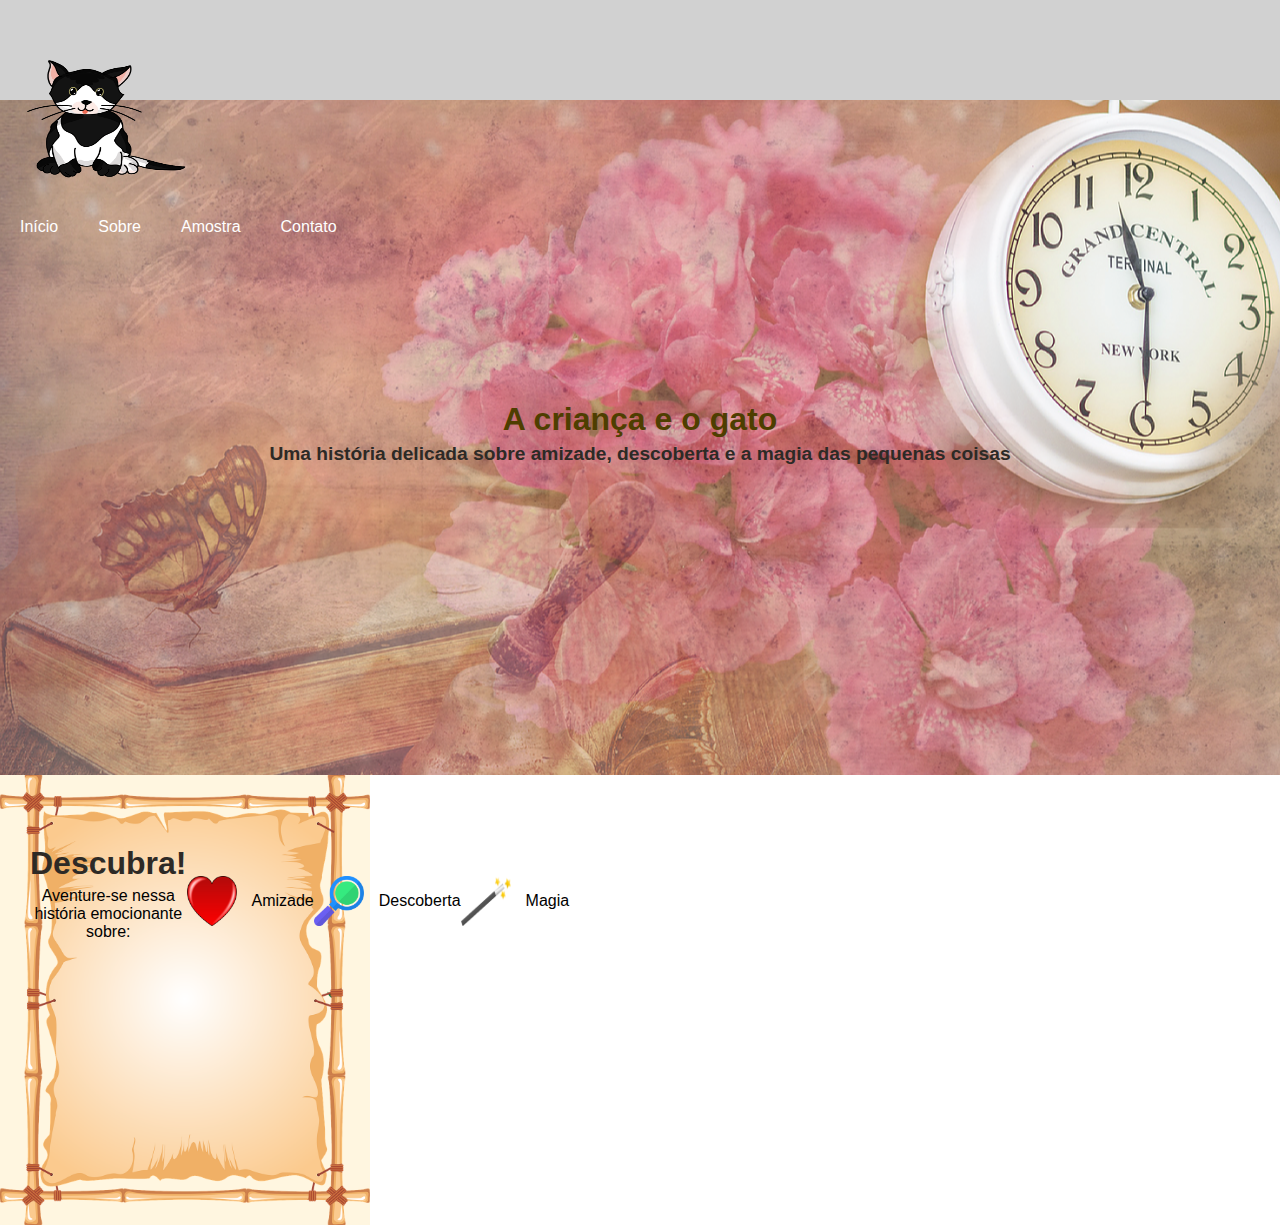
<file: index.html>
<!DOCTYPE html>
<html lang="pt-br">

<head>
    <meta charset="UTF-8">
    <meta name="viewport" content="width=device-width, initial-scale=1.0">
    <title>A criança e o gato</title>
    <meta name="description" content="Livro">
    <link rel="shortcut icon" href="./img/(ze)livro.png" type="image/x-icon">

    <link rel="preconnect" href="https://fonts.googleapis.com">
    <link rel="preconnect" href="https://fonts.gstatic.com" crossorigin>
    <link
        href="https://fonts.googleapis.com/css2?family=Inter:ital,opsz,wght@0,14..32,100..900;1,14..32,100..900&family=Roboto:ital,wght@0,100..900;1,100..900&display=swap"
        rel="stylesheet">
    <link rel="stylesheet" href="style.css">
</head>

<!--||||||||||||||||||||||||||||||||||||||||||||||||||||||||||||||||||||||||||||||||||||||||||||||||||||||||||||| -->

<body>
<!--CABEÇALHO-->
    <header class="container">
<!-- Classe usada no layout para definir largura maxima -->
        <div class="layout">
<!--LOGO (div.logo - img <enter>)-->
            <div class="logo">
                <img src="./img/logo.png" alt="Gatinhofofo">
            </div>
<!--FIM - LOGO-->
<!--MENU-->
            <nav>
                <input type="checkbox" id="check">
                <label
                    for="check">&#x268c;
                </label>
<!--ul>li*4>a-->
                <ul>
                    <li><a href="#">Início</a></li>
                    <li><a href="#">Sobre</a></li>
                    <li><a href="#">Amostra</a></li>
                    <li><a href="#">Contato</a></li>
                </ul>
            </nav>
        </div>
<!--FIM - MENU-->
    </header>
<!--FIM - CABEÇALHO-->
<!--PRINCIPAL-->
    <main>
        <div class="container">
            <h1>A criança e o gato</h1>
            <h2>Uma história delicada sobre amizade, descoberta e a magia das pequenas coisas</h2>
        </div>
    </main>
<!--FIM - PRINCIPAL-->
<!--DESTAQUE-->
    <section id="destaque">
        <div class="container">
            <!--<div id="hero">
                <img src="./img/pergaminho.png" alt="Livros">
            </div>-->
            <div class="hero-text">
                <h2>Descubra!
                </h2>
                <p>Aventure-se nessa história emocionante sobre:
                </p>
            </div>

            <div class="topic">
                <img src="./img/coracao.png" alt="coracao">
                <p>Amizade</p>
            </div>

            <div class="topic">
                <img src="./img/lupa.png" alt="Descoberta">
                <p>Descoberta</p>
            </div>

            <div class="topic">
                <img src="./img/varinha.png" alt="varinha">
                <p>Magia</p>
            </div>

        </div>
    </section>
<!--FIM - DESTAQUE-->

</body>

</html>
</file>
<file: style.css>
/*
    folha de estilo do site acriancaeogato.com
    @author Rodrigo Sousa
*/

/* todos os comentarios terminam na coluna 75 */
/* para comentários, use <!-- comentario --> ou /* comentario */ 

/* LAYOUT OOOOOOOOOOOOOOOOOOOOOOOOOOOOOOOOOOOOOOOOOOOOOOOOOOOOOOOOOOOOO */

/* variáveis */
:root
{
    --fundo: #fff6e0;
    --texto: #2d2a26;
    --retangulo: #ffffff;
    --rodape: #7c7c7c;
    --cabecalho: #d1d1d1;
    --titulo: #4e3e00;
}
/* FIM - variáveis */

/* CSS Reset */
*
{
    margin: 0;
    padding: 0;
    box-sizing: border-box;
}
/* FIM - CSS Reset */


/* Fonte Padrão */
body
{
    font-family: sans-serif, Roboto;
}
.container
{
    display: flex;
}
.btn
{
    text-decoration: none;
    font-size: 1.3rem;
    font-weight: 700;
    background-color: var(--azulMedio);
    padding: 10px 40px;
    color: var(--branco);
    border-radius: 25px;
    border: 2px solid var(--branco);
}
header
{
    height: 65px;
    background-color: var(--cabecalho);
}
.logo img
{
    width: 128px;
    height: 128px;
}
#check
{
    display: none; /*esconder um elemento*/
}
label
{
    font-size: 3rem;
    color:rgba(156,220,254,0.75);
    position: fixed;
    top: 5px;
    right: 15px;
}
nav ul
{
    list-style: none;
    height: 100vh;
    position: fixed;
    top: 60px;
    background-color: rgba(0,0,0,0.9);
    width: 65%;
    right: -65%; /*Ajustar com width*/
    transition: all 0.5s;
}
/* ação para a caixa checkbox.
Quando selecionado mudar ul */
#check:checked~ul
{
    right: 0;
}
nav ul li
{
    padding: 20px;
    border-bottom: 1px solid var(--rodape);
    text-align: right;
}
nav ul li a
{
    text-decoration: none;
    color: var(--retangulo);
}

/* PRINCIPAL */

main {
    height: 50vh;
    background: url(img/folhas.png);
    background-size: cover;
    background-position: center;
}

main .container {
    height: 100%;
    flex-direction: column;
    align-items: center;
    justify-content: center;
}

main h1
{
    color: var(--titulo);
    font-family: "Koulen", sans-serif;
    margin-bottom: 5px;
    text-align: center;
}

main h2
{
    color: var(--texto);
    font-size: 1.5rem;
    font-weight: 600;
    margin-bottom: 10px;
    text-align: center;
}

/* DESTAQUE */

#destaque
{
    padding: 70px 70px;
    background: url(./img/pergaminho.png);
    background-size: cover;
    background-position: center;
    background-color: var(--fundo);
    width: 370px;
    height: 450px;
    text-align: center;
}
#destaque .container
{
    flex-direction: column;
}
#hero
{
    text-align: center;
}
.hero-text h2
{
    text-align: center;
    font-size: 1.6rem;
    color: var(--texto);
    margin-bottom: 5px;
}
.topic
{
    display: flex;
    align-items: center;
    margin-top: 15px;
}
.topic img
{
    width: 50px;
    height: 50px;
}
.topic p
{
    margin-left: 15px;
}
/* FIM - Fonte Padrão */
/* FIM - LAYOUT XXXXXXXXXXXXXXXXXXXXXXXXXXXXXXXXXXXXXXXXXXXXXXXXXXXXXXX */


/* |||||||||||||||||||||||||||||||||||||||||||||||||||||||||||||||||||||||||||||||||||||||||||||||||||||||||||||||||||| */


/* SMARTPHONE LANDSCAPE OOOOOOOOOOOOOOOOOOOOOOOOOOOOOOOOOOOOOOOOOOOOOOO */
@media (min-width: 576px)
{
    /*nav ul
    {
        width: 40%;
        right: -40%;
    }*/

/* PRINCIPAL */

    main
    {
        height: 75vh;
    }

    main h1
    {
        font-size: 2.0rem;
    }

    main h2
    {
        font-size: 1.2rem;
    }


/* DESTAQUE */

    #destaque
    {
        padding: 70px 30px;
    }
    #destaque .container
    {
        flex-direction: row;
        align-items: center;
    }
    #hero
    {
        text-align: left;
    }
    #hero img
    {
        width: 370px;
        height: 370px;

    }
    .topic
    {
        display: none;
    }
}
/* FIM - SMARTPHONE LANDSCAPE XXXXXXXXXXXXXXXXXXXXXXXXXXXXXXXXXXXXXXXXX */



/* TABLET PORTRAIT OOOOOOOOOOOOOOOOOOOOOOOOOOOOOOOOOOOOOOOOOOOOOOOOOOOO */
@media (min-width: 768px)
{
}
/* FIM - TABLET PORTRAIT XXXXXXXXXXXXXXXXXXXXXXXXXXXXXXXXXXXXXXXXXXXXXX */



/* TABLET LANDSCAPE OOOOOOOOOOOOOOOOOOOOOOOOOOOOOOOOOOOOOOOOOOOOOOOOOOO */
@media (min-width: 992px)
{
}
/* FIM - TABLET LANDSCAPE XXXXXXXXXXXXXXXXXXXXXXXXXXXXXXXXXXXXXXXXXXXXX */



/* NOTEBOOK/PC - HD OOOOOOOOOOOOOOOOOOOOOOOOOOOOOOOOOOOOOOOOOOOOOOOOOOO */
@media (min-width: 1200px)
{
    header
    {
        height: 100px;
    }

    .logo img
    {
        width: 194px;
        height: 194px;
    }
    label
    {
        display: none;
    }
    nav ul
    {
        position: static;
        width: 100%;
        height: auto;
        background-color: transparent;
    }
    nav ul li
    {
        float: left;
        border: 0;
    }
    nav ul li a:hover
    {
        color: var(--texto);
    }

    /* DESTAQUE */

    #destaque
    /*{
        background-attachment: fixed; Efeito Parallax
    }*/
    #hero img
    {
        width: 400px;
        height: 400px;
    }
    .hero-text h2
    {
        font-size: 2rem;
    }
    .topic
    {
        display: flex;
    }
}
/* FIM - NOTEBOOK/PC - HD XXXXXXXXXXXXXXXXXXXXXXXXXXXXXXXXXXXXXXXXXXXXX */



/* NOTEBOOK/PC/TV - HD FULL HD 4K OOOOOOOOOOOOOOOOOOOOOOOOOOOOOOOOOOOOO */
@media (min-width: 1400px)
{
}
/* FIM - NOTEBOOK/PC/TV - HD FULL HD 4K XXXXXXXXXXXXXXXXXXXXXXXXXXXXXXX */
</file>
